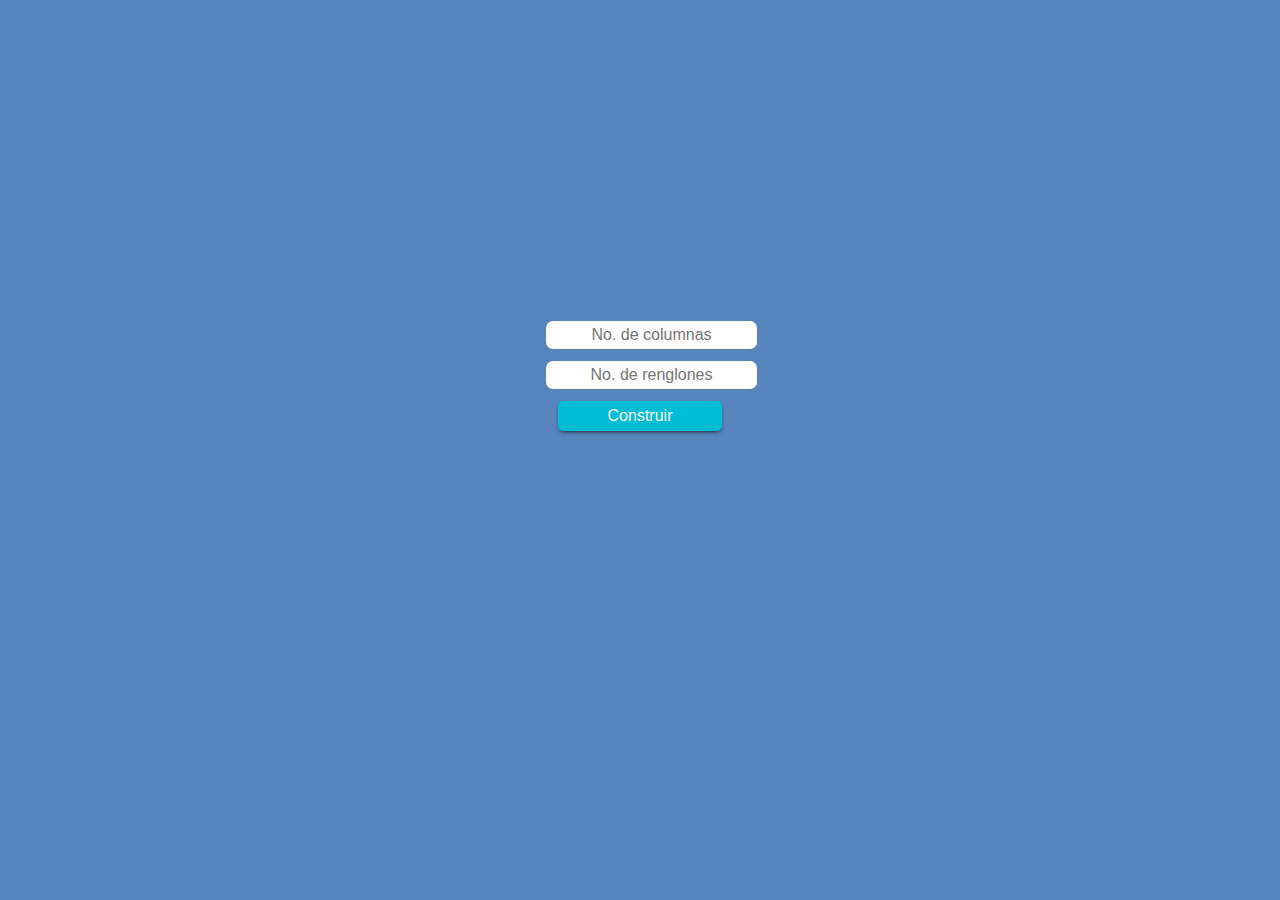
<file: index.html>
<!DOCTYPE html>
<html lang="en">
<head>
	<meta charset="UTF-8">

	<link rel="stylesheet" href="estilos.css">
	<script src="jquery-2.2.4.min.js"></script>
	<script src="eventos.js"></script>
	<title>Minería de datos</title>
</head>
<body>
	<section>
		<article id="inputs">
			<input type="text" id="txtColumnas" placeholder="No. de columnas">
			<input type="text" id="txtRenglones" placeholder="No. de renglones">
			<button id="btnConstruir">Construir</button>
		</article>
		<article id="articleTabla">
			<table style="display:none;" align="center" id="tabla">
				<tbody>
					<!-- aqui se carga la tabla dinamica -->
				</tbody>
			</table>
			<button style="display:none;"id="btnArbol">Generar Árbol</button>
		</article>
	</section>
	<iframe style="display:none;" id="framearbol" src="json2graph/arbol.htm"></iframe>
	<style>
		iframe {
    		width: 100%;
    		height: 650px;
    		margin: 2% auto;
    		border: none;
		}
	</style>
</body>
</html>
</file>
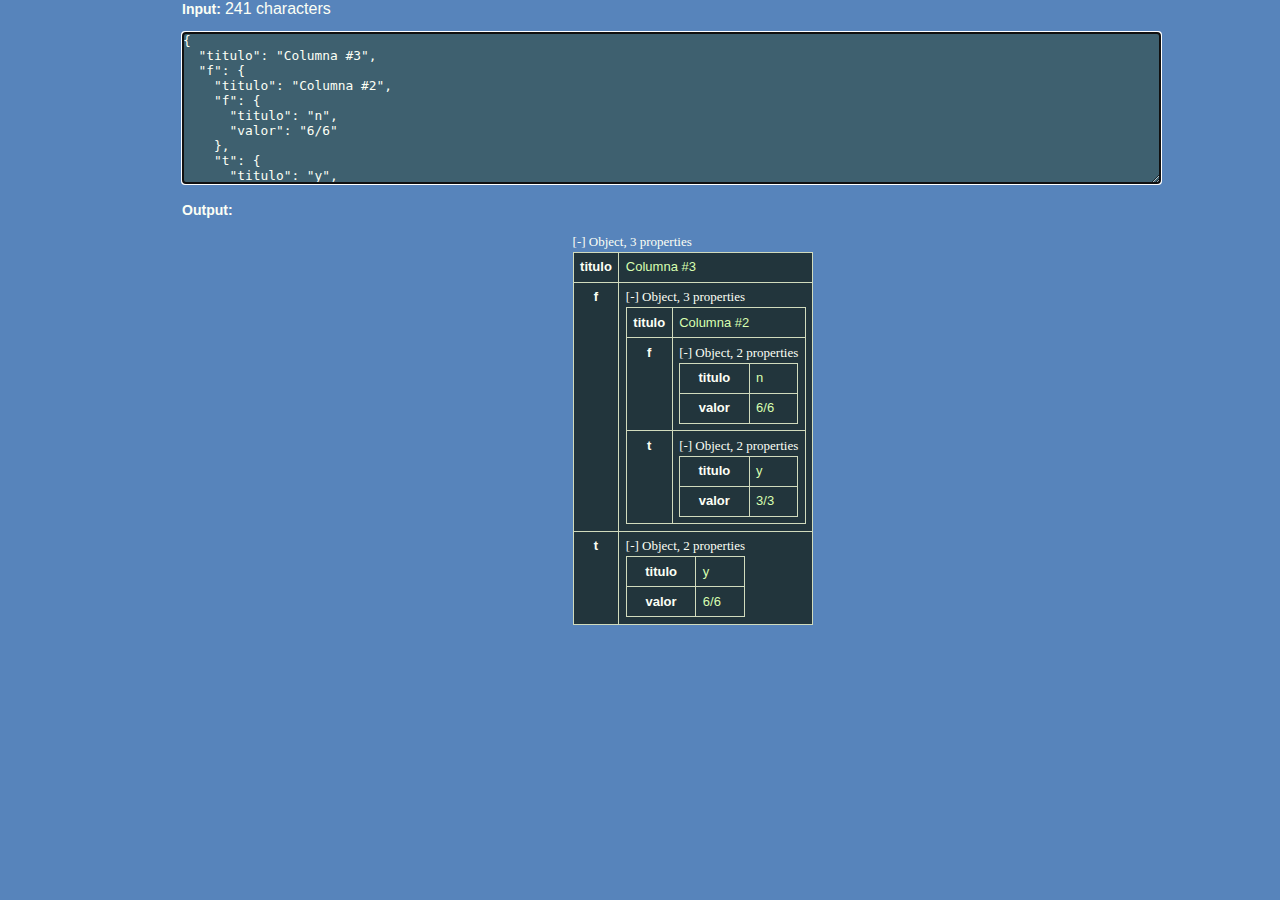
<file: json2graph/arbol.htm>
<!DOCTYPE html>
<html xmlns="http://www.w3.org/1999/xhtml"><head>
	<title>JSON Visualization</title>
	<meta http-equiv="Content-Type" content="text/html; charset=UTF-8">
	<meta name="robots" content="index,follow">

	<meta name="description" content="Simple, easy method to visually inspect a JSON-encoded string.">

	<meta name="keywords" content="json,visualize,pretty print,developer tool">

	<link rel="canonical" href="http://chris.photobooks.com/json/default.htm">

	<link rel="stylesheet" type="text/css" href="JSON%20Visualization%20Archivos/reset-fonts.css">

	<link rel="stylesheet" type="text/css" href="JSON%20Visualization%20Archivos/base.css">

	<link rel="stylesheet" type="text/css" href="JSON%20Visualization%20Archivos/default.css">

	<script type="text/javascript" async="" src="JSON%20Visualization%20Archivos/ga.js"></script><script type="text/javascript" src="JSON%20Visualization%20Archivos/yuiloader-dom-event.js"></script>

	<script type="text/javascript" src="JSON%20Visualization%20Archivos/json-min.js"></script>

	<script type="text/javascript" src="JSON%20Visualization%20Archivos/default-min.js"></script>

</head>
<body>

	<h1>
		<a href="http://www.json.org/" title="JavaScript Object Notation">JSON</a> Visualization
	</h1>

	<menu style="
		margin: 0px 0px 1em 0px;
		padding: 0px;
		float: left;
		width: 12em;">

		<h3 style="margin-top: 0px;">Input</h3>

		<p>
			<label>
				<input name="jsonParser" id="jsonStrict" value="1" checked="checked" type="radio"> Strict JSON
			</label><br>

			<label>
				<input name="jsonParser" id="jsonEval" value="0" type="radio"> Eval
			</label>
		</p>

		<h3>Output</h3>

		<p id="jsonOutputSet">
			<label>
				<input name="jsonOutStyle" id="json2HTML" value="1" checked="checked" type="radio"> HTML
			</label><br>

			<label>
				<input name="jsonOutStyle" id="json2JSON" value="0" type="radio"> JSON
			</label>

		</p>

		<h3>Options:</h3>

		<p id="jsonOptionSet" class="HTML">

			<label id="jsonTrunc_label">
				<input id="jsonTrunc" value="1" type="checkbox"> Truncate long strings
			</label><br>

			<label id="jsonDate_label">
				<input id="jsonDate" value="1" type="checkbox"> Detect encoded dates
			</label><br>

			<label id="jsonData_label">
				<input id="jsonData" value="1" type="checkbox"> Detect data structures
			</label><br>

			<label id="jsonSpace_label">
				<input id="jsonSpace" value="1" type="checkbox">
				Preserve whitespace
			</label>
		</p>

		<h3>Actions:</h3>

		<p>
			<button id="cmdRender">Render</button><br>
			<span id="loadCommands">
				<a id="cmdLoad">Load</a>
				<span id="reloadCommand" style="visibility: hidden;">
					/ <a id="cmdReload">Reload</a>
				</span>
			</span>
			<span id="loadMessage" style="display: none;">
				Loading...
			</span><br>
			<a id="cmdValidate">Validate</a><br>
			<a id="cmdClear">Clear</a><br>
			<a id="cmdEncode">Re-encode</a><br>
			<a id="cmdRemoveCRLF">Remove Line Breaks</a><br>
			<a id="cmdDecodeURI">Decode URI</a><br>
			<a id="cmdTrim2JSON">Trim non-JSON</a><br>
			<span id="htmlCommands">
				<a id="cmdCollapse">Collapse</a> /
				<a id="cmdExpand">Expand</a> All<br>
			</span>
			<a id="cmdHelp" href="http://chris.photobooks.com/json/help.htm" target="help">Help</a><br>
			<a id="cmdBeer" href="http://chris.photobooks.com/json/beer.htm" target="beer">Beer Fund</a>
		</p>

		<code id="jsonLocation"></code>

	</menu>

	<div style="padding-left: 13em;">
		<h2 style="margin-top: 0px; font-size: 108%;">
			<label for="jsonInput">Input:</label>
			<small id="jsonSize">241 characters</small>
		</h2>
		<textarea id="jsonInput" rows="10" cols="50" placeholder="Paste your JSON here" spellcheck="false" autofocus="autofocus">{
  "titulo": "Columna #3",
  "f": {
    "titulo": "Columna #2",
    "f": {
      "titulo": "n",
      "valor": "6/6"
    },
    "t": {
      "titulo": "y",
      "valor": "3/3"
    }
  },
  "t": {
    "titulo": "y",
    "valor": "6/6"
  }
}</textarea>

		<h2 style="font-size: 108%;">Output:</h2>
		<output style="display: block;" for="jsonInput cmdValidate" id="jsonValidateOutput"></output>
		<output style="display: block;" for="jsonInput jsonStrict jsonEval json2HTML json2JSON jsonTrunc jsonDate jsonData jsonSpace" id="jsonOutput" class="HTML"><table id="p0" class="OBJ"><caption>[-] Object, 3 properties</caption><tbody><tr id="px1"><th>titulo</th><td><span id="p1" title="String" class="STRING">Columna #3</span></td></tr><tr id="px2"><th>f</th><td><table id="p2" class="OBJ"><caption>[-] Object, 3 properties</caption><tbody><tr id="px3"><th>titulo</th><td><span id="p3" title="String" class="STRING">Columna #2</span></td></tr><tr id="px4"><th>f</th><td><table id="p4" class="OBJ"><caption>[-] Object, 2 properties</caption><tbody><tr id="px5"><th>titulo</th><td><span id="p5" title="String" class="STRING">n</span></td></tr><tr id="px6"><th>valor</th><td><span id="p6" title="String" class="STRING">6/6</span></td></tr></tbody></table></td></tr><tr id="px7"><th>t</th><td><table id="p7" class="OBJ"><caption>[-] Object, 2 properties</caption><tbody><tr id="px8"><th>titulo</th><td><span id="p8" title="String" class="STRING">y</span></td></tr><tr id="px9"><th>valor</th><td><span id="p9" title="String" class="STRING">3/3</span></td></tr></tbody></table></td></tr></tbody></table></td></tr><tr id="px10"><th>t</th><td><table id="p10" class="OBJ"><caption>[-] Object, 2 properties</caption><tbody><tr id="px11"><th>titulo</th><td><span id="p11" title="String" class="STRING">y</span></td></tr><tr id="px12"><th>valor</th><td><span id="p12" title="String" class="STRING">6/6</span></td></tr></tbody></table></td></tr></tbody></table></output>
	</div>

	<footer>
		<address class="vcard" style="clear: both;">
			<span class="fn">Chris Nielsen</span><br>
			<a class="email" href="mailto:nielsen.chris@gmail.com">
				nielsen.chris@gmail.com
			</a>
		</address>

		<p>
			<small><time pubdate="pubdate">2011-03-30</time>: Collapse /
			Expand All functionality<br>
			See also: <a href="http://chris.photobooks.com/regex/default.htm">Regular Expressions</a> and
			<a href="http://chris.photobooks.com/xml/default.htm">XML Utilities</a></small>
		</p>
	</footer>


	<script type="text/javascript">
		if (
			window.location.hostname.substring(0, 6).toLowerCase() !== 'local.'
		) {
			var _gaq = _gaq || [];
			_gaq.push(['_setAccount', 'UA-5037510-1']);
			_gaq.push(['_trackPageview']);
			_gaq.push(['_trackPageLoadTime']);

			(function () {
				var s, ga = document.createElement('script');
				ga.type = 'text/javascript';
				ga.async = true;
				ga.src =
					((document.location.protocol === 'https:') ?
						'https://ssl' : 'http://www') +
						'.google-analytics.com/ga.js';
				s = document.getElementsByTagName('script')[0];
				s.parentNode.insertBefore(ga, s);
			}());
		}
	</script>

<style>
menu {
    display: none;
}
h1 {
    display: none;
}
footer {
    display: none;
}
#jsonOutput {
    margin: 0 auto;
    width: 28%;
}
html {
    color: #FCFFF5;
    background-color: #5784bb;
}
</style>

</body></html>
</file>
<file: estilos.css>
body {
    background: #5784bb;
}
section {
    margin: 0 auto;
    text-align: center;
    padding: 2%;
}
#inputs {
    margin: 30vh auto;
    width: 200px;
    padding: 1%;
    border-radius: 4px;
}
input[type="text"] {
    margin: 3%;
    font-size: 1em;
    text-align: center;
    border: none;
    border-radius: 7px;
    background: white;
    height: 26px;
}
#btnConstruir{
	border: none;
    border-radius: 5px;
    font-size: 1em;
    padding: 3% 25%;
    margin-top: 3%;
    cursor: pointer;
    color: white;
    background: #00BCD4;
    box-shadow: 0px 2px 4px -2px black;
}
article#articleTabla {
    color: white;
    font-family: sans-serif;
}
#btnArbol{
	border: none;
    border-radius: 5px;
    font-size: 1em;
    padding: 1% 3%;
    margin-top: 3%;
    cursor: pointer;
    color: white;
    background: #00BCD4;
    box-shadow: 0px 2px 4px -2px black;
}
</file>
